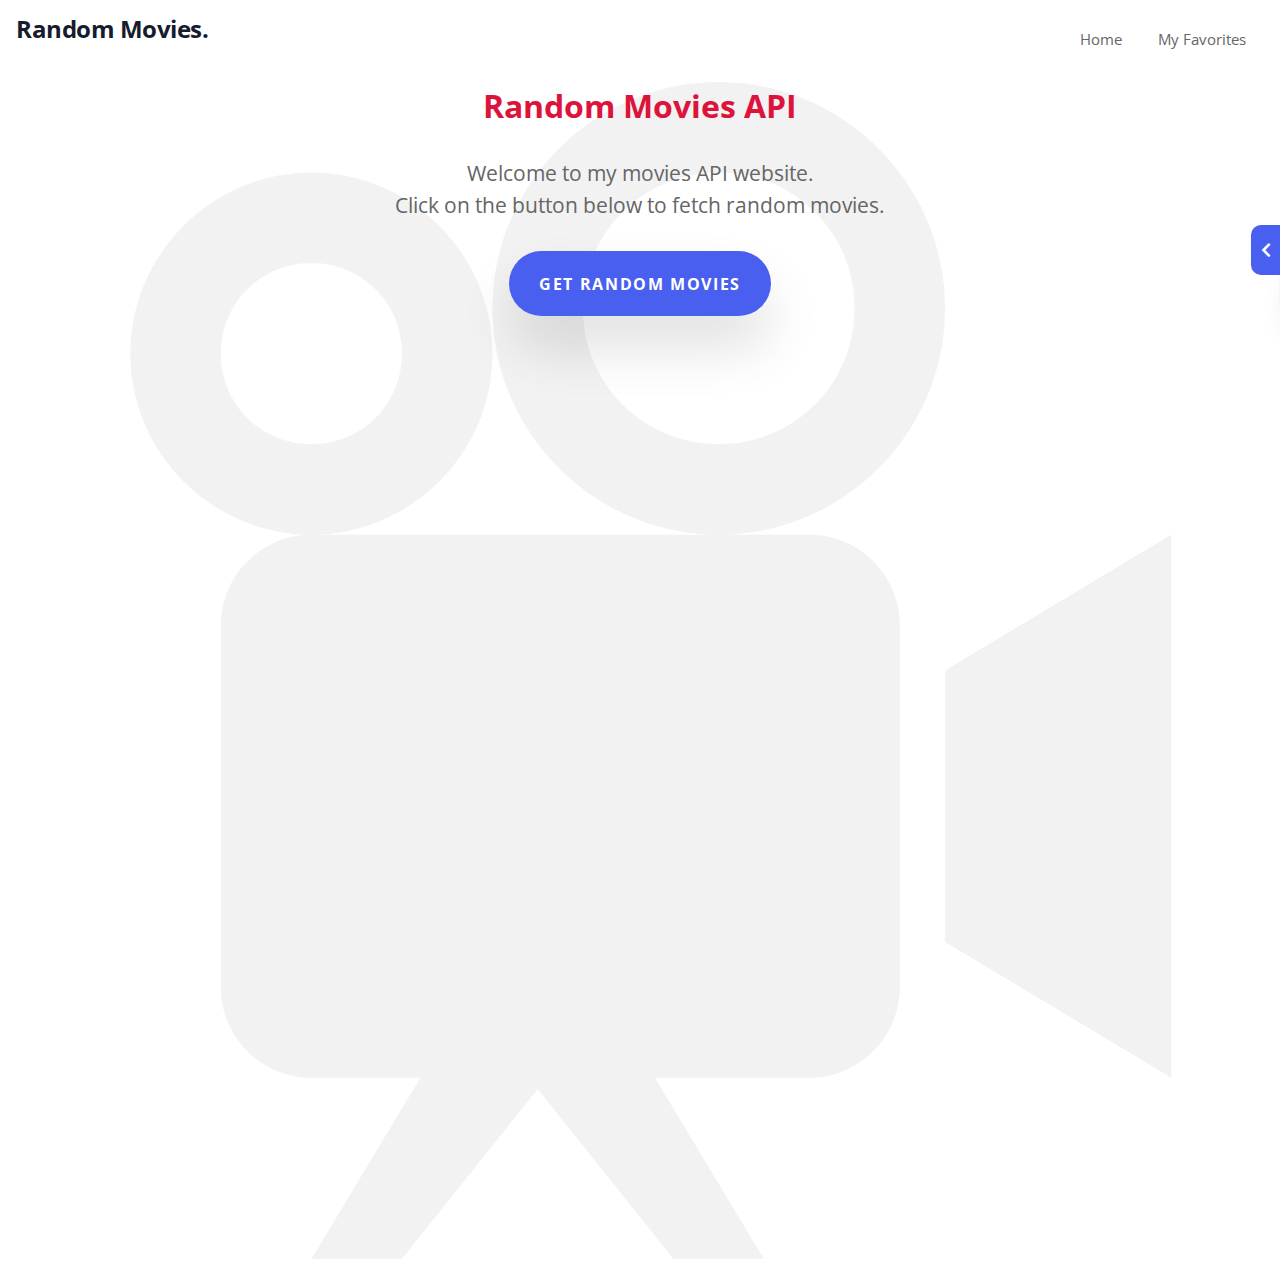
<file: index.html>
<!DOCTYPE html>
<html lang="us-en" dir="ltr">

<head>
    <meta charset="utf-8">
    <meta http-equiv="X-UA-Compatible" content="IE=edge">
    <title>API Website</title>
    <meta name="description" content="API Website">
    <meta name="viewport" content="width=device-width, initial-scale=1">

    <link rel="stylesheet" href="https://cdnjs.cloudflare.com/ajax/libs/font-awesome/5.15.4/css/all.min.css" integrity="sha512-1ycn6IcaQQ40/MKBW2W4Rhis/DbILU74C1vSrLJxCq57o941Ym01SwNsOMqvEBFlcgUa6xLiPY/NS5R+E6ztJQ==" crossorigin="anonymous" referrerpolicy="no-referrer"
    />

    <link rel="preconnect" href="https://fonts.gstatic.com">
    <link href="https://fonts.googleapis.com/css2?family=Open+Sans:wght@300;400;600;700&display=swap" rel="stylesheet">
    <link href="https://fonts.googleapis.com/css2?family=Hind:wght@300;400;500;600;700&display=swap" rel="stylesheet">

    <link rel="stylesheet" href="./css/default.css">
    <link rel="stylesheet" href="./css/styles.css">
    <link rel="stylesheet" href="./css/styles2.css">

</head>

<body class="js-stop-transition">

    <div class="toggle-panel">
        <div class="toggle-body">
            <span>Toggle Sort</span>
            <div class="btn-group">
                <button class="switcher-btn">(A-Z)</button>
                <button class="switcher-btn">(Z-A)</button>
            </div>
            <button class="toggle-tab">
							<i class="fas fa-chevron-left"></i>
						</button>
        </div>
    </div>

    <main>
        <header>
            <nav class="navbar">
                <div class="brand-logo">
                    <a href="/">
                        <h2>Random Movies.</h2>
                    </a>
                </div>
                <div class="navbar-nav">
                    <ul class="main-menu">
                        <li class="nav-item">Home</li>
                        <li class="nav-item" data-open="myFavs">My Favorites</li>
                    </ul>
                </div>
            </nav>
        </header>

        <div class="container">
            <div class="bgd-img">
                <img src="./assets/images/movie-icon-images-28.jpg" alt="movie camera">
            </div>
            <h1>Random Movies API</h1>
            <div class="welcome-text">Welcome to my movies API website.<br>Click on the button below to fetch random movies.
            </div>
            <div class="btn btn-primary round-pill fetch-button">
                <a href="#!">Get Random Movies</a>
            </div>
            <div class="data-loading">
                <div>Loading random movies...</div>
                <i class="fa fa-spinner"></i>
            </div>
            <div class="movies-container"></div>
            <div class="country-count"></div>
        </div>

        <!-- MyFavorites Full Page Modal-->
        <div id="myFavs" class="full-site-modal" data-animation="zoomInOut">
            <div class="container-fluid">
                <header class="modal-header">
                    <h3>My Favorites</h3>
                    <i class="fas fa-times" data-close></i>
                </header>
                <div class="modal-body">
                    <h2>My Favorites</h2>
                    <div class="my-favs-container"></div>
                </div>
            </div>
        </div>
    </main>

    <script src="./js/main.js" async defer></script>
    <script src="./js/main2.js" async defer></script>
    <!-- <script src="./js/test.js" async defer></script> -->
    <script>
        document.body.classList.remove('js-stop-transition')
    </script>
</body>

</html>
</file>
<file: css/default.css>
:root {
    --white: #fff;
    --black: #000;
    --font-color-base: #666;
    --font-color-dark: #212529;
    --font-color-light: #b0aebe;
    --font-color-link: #57a6ff;
    --font-color-btn: rgb(55, 125, 255);
    --footer: #34324a;
    --footer-base: #2e2c44;
    --contrast: rgba(246, 248, 249, 0.8);
    --success: #64ecf5;
    --danger: #ff8b8d;
    --grad-1: #a1ecff;
    --grad-2: #7dbcff;
    --size-10: 0.625rem;
    --size-14: 0.875rem;
    --size-16: 1rem;
    --size-18: 1.125rem;
    --size-20: 1.25rem;
    --size-30: 1.875rem;
    --size-40: 2.5rem;
    --size-50: 3.125rem;
    --size-100: 6.25rem;
    --size-150: 9.375rem;
}

html {
    scroll-behavior: smooth;
}

section,
footer,
header,
main,
nav {
    display: block;
}

body {
    font-family: "Open Sans", sans-serif;
    font-weight: 400;
    font-size: 1rem;
    line-height: 1.5;
    letter-spacing: 0;
    color: var(--font-color-base);
    margin: 0;
    padding: 0;
    text-align: center;
}

*,
::after,
::before {
    box-sizing: border-box;
}

ul {
    padding: 0;
    margin: 0;
    list-style: none;
}

a {
    text-decoration: none;
    color: var(--font-color-base);
    background-color: transparent;
}

p {
    margin: 0;
    padding: 0;
}

h1,
h2,
h3,
h4 {
    color: #161c2d;
    margin-top: 0.25rem;
    margin-bottom: 0.5rem;
}

img {
    width: 100%;
    max-width: 100%;
    vertical-align: middle;
    border-style: none;
}

button {
    outline: none;
}

.container,
.container-fluid {
    width: 100%;
    padding-left: 15px;
    padding-right: 15px;
    margin-left: auto;
    margin-right: auto;
}

.container {
    max-width: 1140px;
}

.btn {
    font-weight: 700;
    min-width: 175px;
    display: inline-flex;
    align-items: center;
    justify-content: center;
    text-transform: uppercase;
    letter-spacing: 1.63px;
    transition: 0.4s;
    height: 65px;
    padding-left: 30px;
    padding-right: 30px;
    box-shadow: 0 32px 54px rgb(3 3 3 / 12%);
}

.btn-white {
    background-color: var(--white);
    color: var(--font-color-btn);
    padding: 0.475rem 1.75rem;
    font-weight: 700;
}

.arrow {
    border: solid var(--font-color-base);
    border-width: 0 3px 3px 0;
    display: inline-block;
    padding: 3px;
    pointer-events: none;
}

.arrow-blue {
    border: solid var(--font-color-btn);
    border-width: 0 3px 3px 0;
    display: inline-block;
    padding: 3px;
    pointer-events: none;
}

.arrow-white {
    border: solid var(--white);
    border-width: 0 3px 3px 0;
    display: inline-block;
    padding: 3px;
    pointer-events: none;
}

.arrow-light {
    border: solid var(--font-color-light);
    border-width: 0 3px 3px 0;
    display: inline-block;
    padding: 3px;
    pointer-events: none;
}

.left {
    transform: rotate(135deg);
    -webkit-transform: rotate(135deg);
}

.down {
    transform: rotate(45deg);
    -webkit-transform: rotate(45deg);
}

.right {
    transform: rotate(-45deg);
    -webkit-transform: rotate(-45deg);
}

.up {
    transform: rotate(-135deg);
    -webkit-transform: rotate(-135deg);
}
</file>
<file: css/styles.css>
body.js-stop-transition * {
    transition: none !important;
}

.bgd-img {
    position: absolute;
    opacity: .05;
    z-index: -1;
}

h1 {
    color: crimson;
}

.welcome-text {
    font-size: 1.3125rem;
    line-height: 1.5;
    padding-top: 1.25rem;
    padding-bottom: 1.875rem;
}

.btn-primary,
.btn-primary a {
    color: white;
    background-color: #495fef;
    border-color: #495fef;
    cursor: pointer;
}

.round-pill {
    border-radius: 50rem;
}

.btn:not(:disabled):not(.disabled),
button:not(:disabled):not(.disabled) {
    cursor: pointer;
}

.data-loading {
    display: none;
}

.fa-spinner {
    animation: rotate360 1.5s linear infinite;
}

@keyframes rotate360 {
    25% {
        transform: rotate(90deg);
    }
    50% {
        transform: rotate(180deg);
    }
    75% {
        transform: rotate(270deg);
    }
    100% {
        transform: rotate(360deg);
    }
}

.movies-container,
.my-favs-container {
    display: flex;
    text-align: center;
    justify-content: center;
    align-items: center;
    flex-wrap: wrap;
    gap: 20px;
    margin: 50px auto;
    transition: all 0.35s ease-in;
}

.movies-container {
    transform: scale(0.05);
    opacity: 0;
}

.movie-card {
    min-width: 300px;
    max-width: 300px;
    flex: 1 1 0;
    display: flex;
    flex-direction: column;
    justify-content: flex-start;
    border: 1px solid black;
    border-radius: 8px;
    background-color: white;
    padding: 10px 15px;
    box-shadow: 0 0 10px rgb(48 63 100 / 15%);
    overflow: hidden;
    transition: all 0.5s ease-in;
}

.card-top {
    display: flex;
    flex-direction: column;
    text-align: left;
}

.card-top h1 {
    font-size: 18px;
    margin: 0 0 10px;
    line-height: 1.25;
    text-align: center;
}

.card-middle {
    display: flex;
    padding-bottom: 10px;
}

.movie-icon {
    max-width: 50px;
    min-width: 50px;
}

.movie-country-and-year {
    display: grid;
    grid-template-columns: 1fr 1fr;
    text-align: left;
    width: 100%;
    padding-left: 10px;
}

.movie-country-and-year h3 {
    margin: 0;
    text-align: center;
}

.country-count {
    display: flex;
    flex-direction: column;
    text-align: left;
    justify-content: center;
    align-items: flex-start;
    flex-wrap: wrap;
    gap: 20px;
    margin: 50px auto;
    transition: all 0.35s ease-in;
}
</file>
<file: css/styles2.css>
.toggle-panel {
    position: fixed;
    right: 0;
    top: 25%;
    z-index: 100;
    transition: .4s;
    transform: translateX(100%);
}

.toggle-panel.open {
    transform: translateX(0);
}

.toggle-body {
    background-color: #495fef;
    border: transparent;
    max-width: 185px;
    padding: 15px 13px;
    text-align: center;
    border-bottom-left-radius: 25%;
    position: relative;
}

.toggle-body>span {
    color: white;
    font-size: 1rem;
    font-weight: 700;
    letter-spacing: -0.09px;
    line-height: 26px;
    padding-bottom: 8px;
    display: inline-flex;
}

.toggle-body .btn-group {
    box-shadow: 0 12px 34px rgba(22, 28, 45, 0.2);
    border-radius: 33px;
    background-color: white;
    overflow: hidden;
    display: flex;
    max-width: 153px;
}

.toggle-body .btn-group .switcher-btn {
    background: transparent;
    border: none;
    width: 50%;
    font-size: 15px;
    font-weight: 700;
    height: 42px;
    padding-left: 15px;
    padding-right: 15px;
    letter-spacing: 1.4px;
}

.toggle-body .btn-group .switcher-btn.active {
    background-color: #ced4e7;
}

.toggle-body .toggle-tab {
    position: absolute;
    top: 0;
    transform: translateX(-100%);
    display: flex;
    align-items: center;
    justify-content: center;
    width: 30px;
    height: 50px;
    border: 0;
    background: #495fef;
    color: white;
    border-bottom-left-radius: 10px;
    border-top-left-radius: 10px;
    left: 1px;
}

.toggle-tab i {
    font-size: 1rem;
    transition: 0.4s;
    pointer-events: none;
}

.toggle-panel.open .toggle-tab i {
    transform: scaleX(-1);
}

.navbar {
    display: flex;
    flex-flow: row nowrap;
    padding: 0.5rem 1rem;
    width: 100%;
}

.navbar .navbar-nav {
    margin-left: auto;
}

.brand-logo a h2 {
    font-size: 1.5rem;
    letter-spacing: -0.5px;
    line-height: 1.42;
}

.main-menu {
    display: flex;
}

.main-menu .nav-item {
    padding: 18px;
    font-size: 15px;
    line-height: 26px;
    cursor: pointer;
}

.full-site-modal {
    position: fixed;
    top: 0;
    bottom: 0;
    left: 0;
    right: 0;
    padding: 1rem;
    transition: all 0.35s ease-in;
    visibility: hidden;
    opacity: 0;
    z-index: 99;
    background: white;
}

.modal-header {
    display: flex;
    padding-bottom: 1rem;
    justify-content: space-between;
}

.modal-header .fa-times {
    font-size: 1.5rem;
    transition: all 0.5s ease-in;
}

.modal-header .fa-times:hover {
    transform: scale(1.1);
    cursor: pointer;
}

.full-site-modal.is-visible {
    visibility: visible;
    opacity: 1;
}

.modal-body {
    display: flex;
    flex-direction: column;
    align-items: center;
    justify-content: center;
    max-width: 1140px;
    margin: 0 auto;
}

[data-animation="zoomInOut"].full-site-modal,
[data-animation="zoomInOut"].movie-card {
    transform: scale(0.1);
}

[data-animation="zoomInOut"].full-site-modal.is-visible,
[data-animation="zoomInOut"].movie-card.is-visible {
    transform: none;
}
</file>
